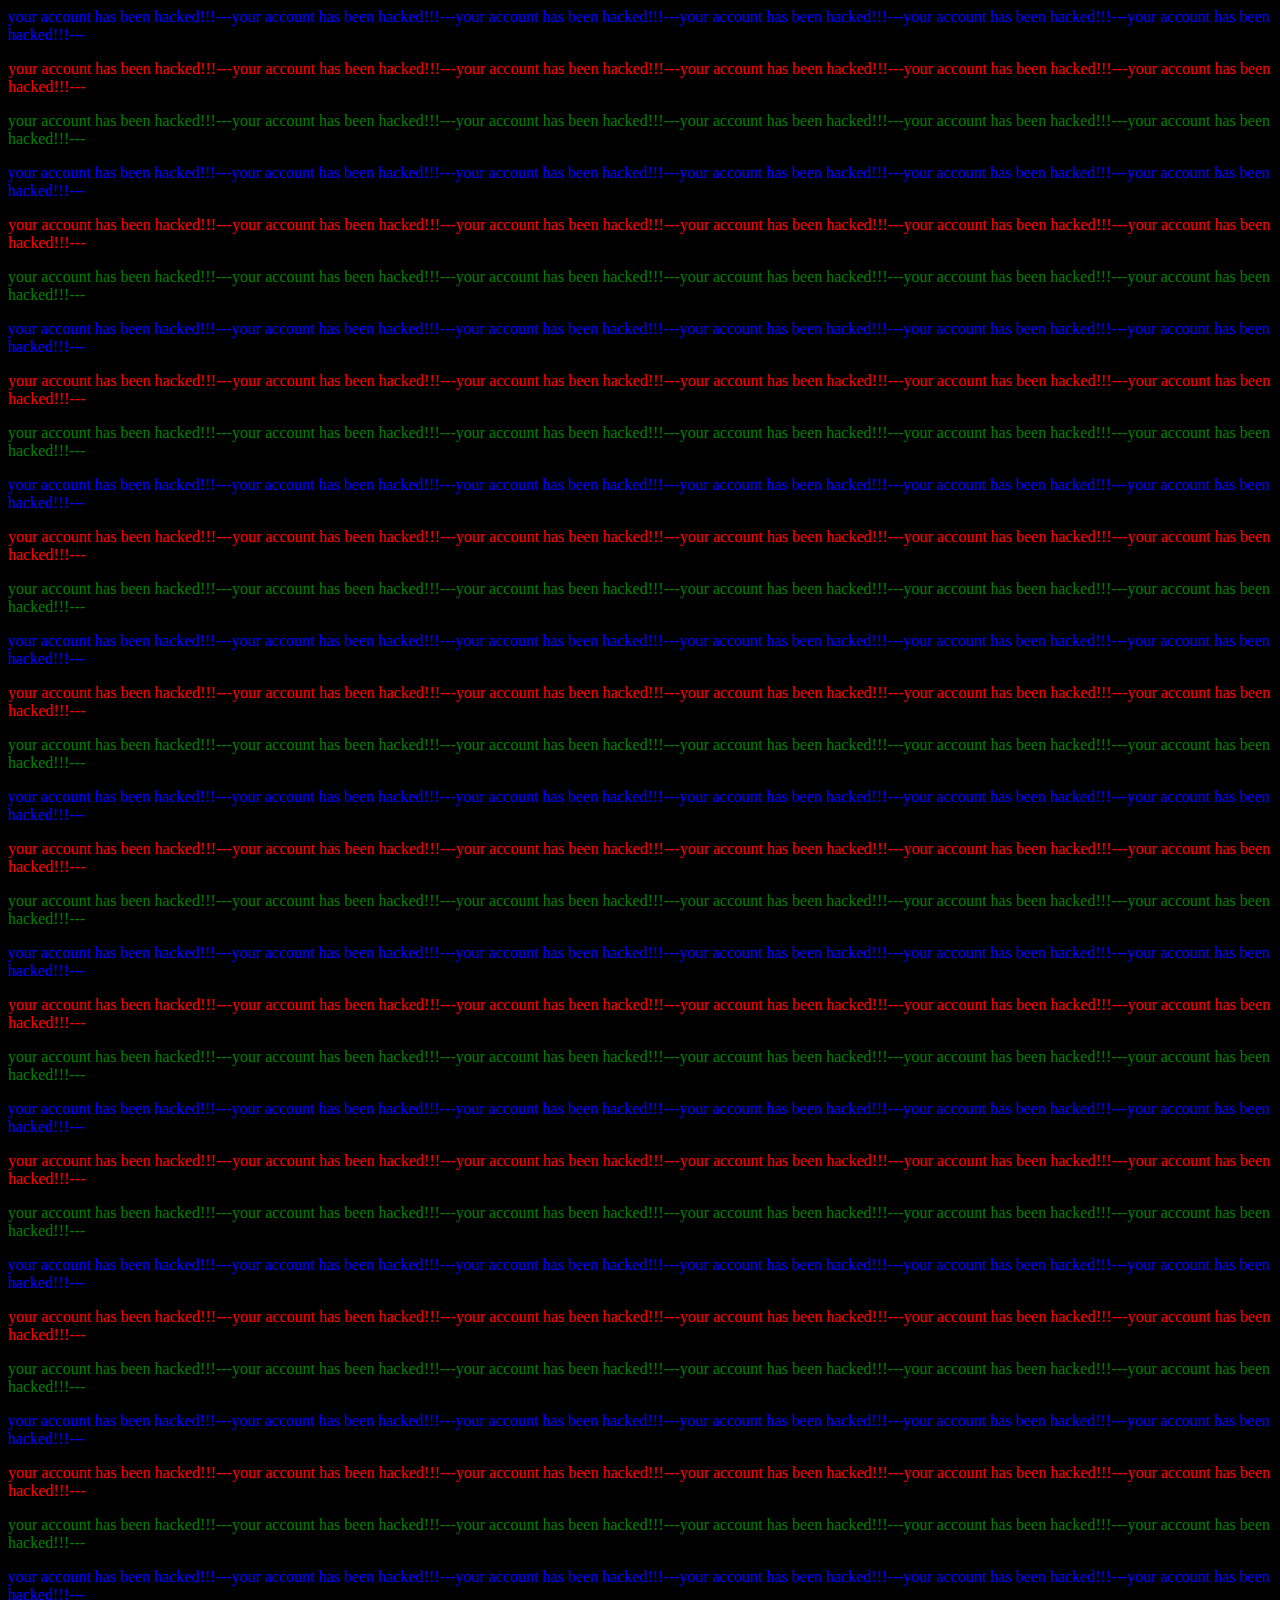
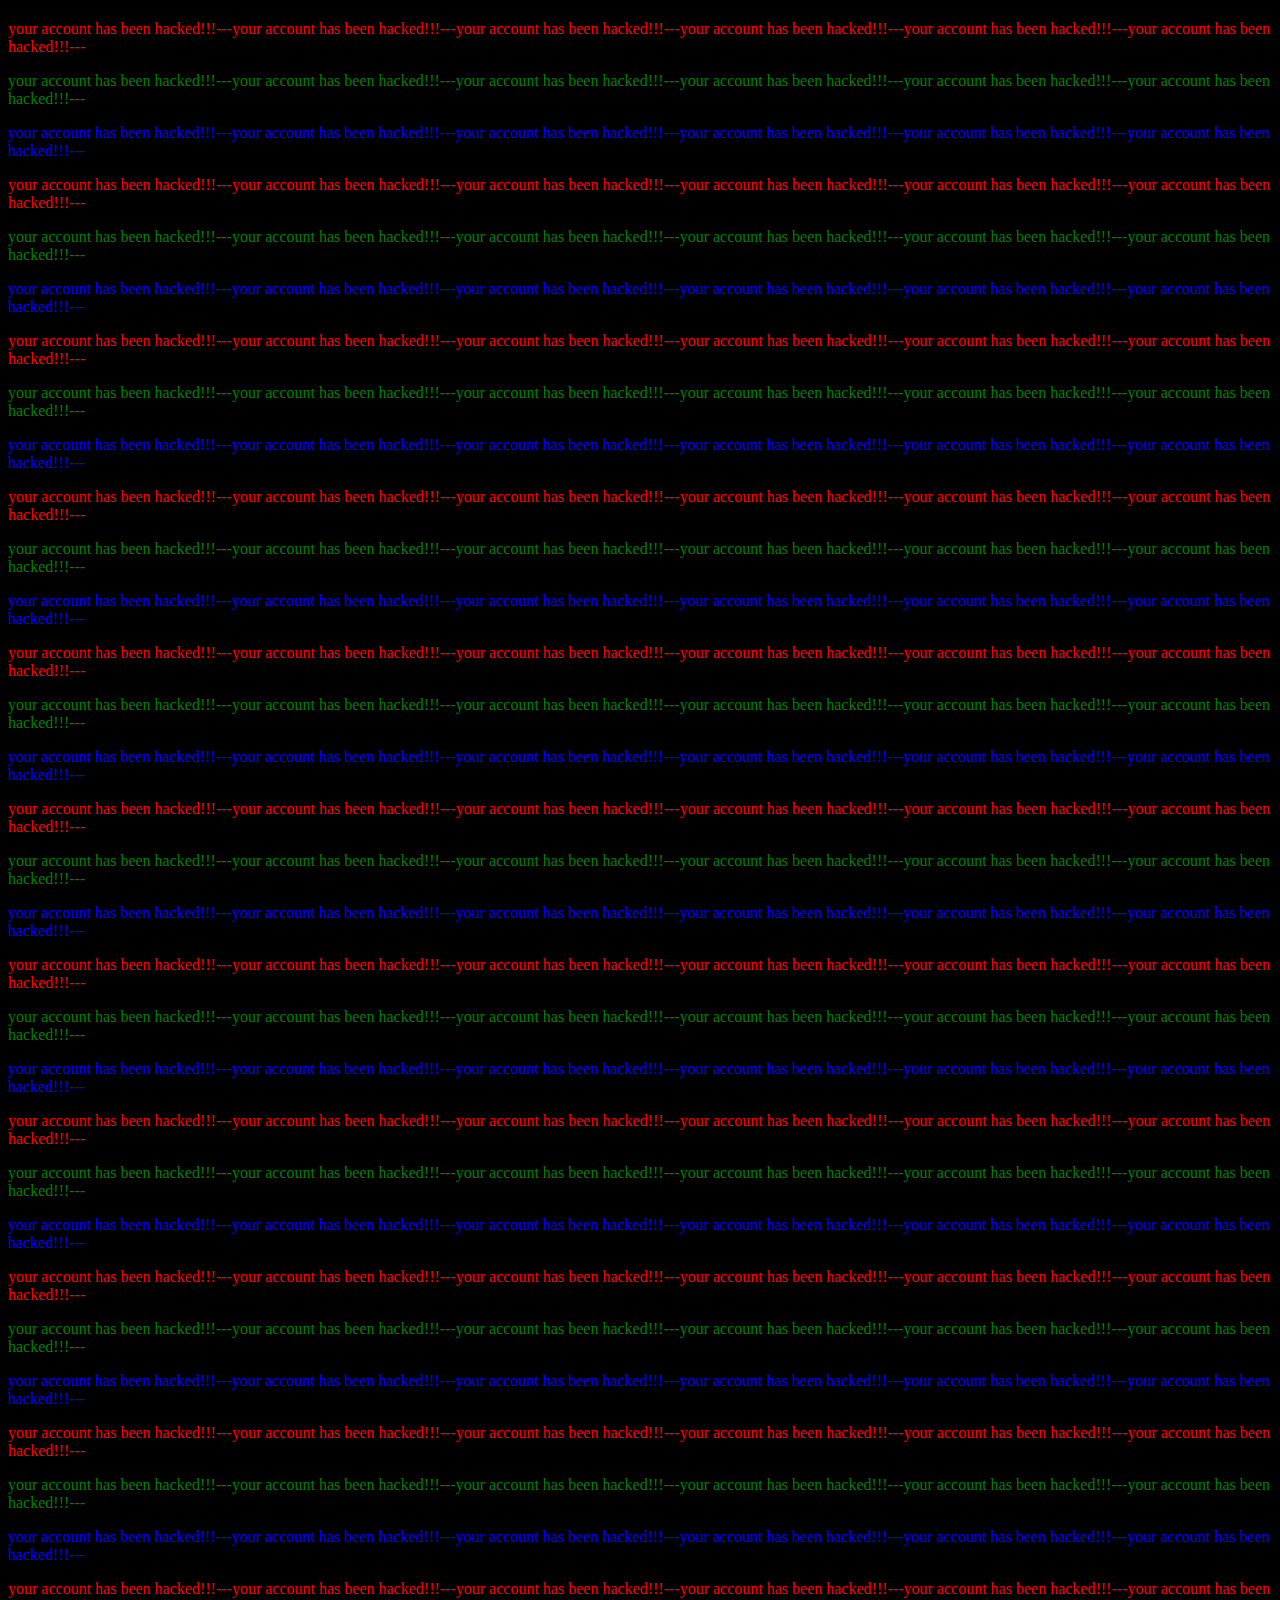
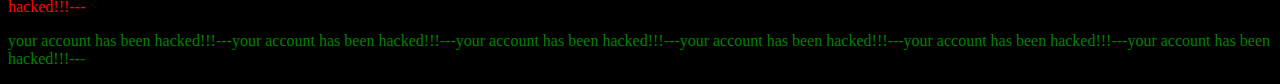
<file: second.html>
<style>
.body{
    background-color: black;

}
.blue{
    color: blue;
}
    

.red{
    color: red;

}
.green{
    color: green;
}
</style>

<body class="body">
    <div class="text">
   
    <p class="blue">
        your account has been hacked!!!---your account has been hacked!!!---your account has been hacked!!!---your account has been hacked!!!---your account has been hacked!!!---your account has been hacked!!!---
    </p>
    <p class="red">
        your account has been hacked!!!---your account has been hacked!!!---your account has been hacked!!!---your account has been hacked!!!---your account has been hacked!!!---your account has been hacked!!!---
    </p>
    <p class="green">
        your account has been hacked!!!---your account has been hacked!!!---your account has been hacked!!!---your account has been hacked!!!---your account has been hacked!!!---your account has been hacked!!!---
    </p>
    <p class="blue">
        your account has been hacked!!!---your account has been hacked!!!---your account has been hacked!!!---your account has been hacked!!!---your account has been hacked!!!---your account has been hacked!!!---
    </p>
    <p class="red">
        your account has been hacked!!!---your account has been hacked!!!---your account has been hacked!!!---your account has been hacked!!!---your account has been hacked!!!---your account has been hacked!!!---
    </p>
    <p class="green">
        your account has been hacked!!!---your account has been hacked!!!---your account has been hacked!!!---your account has been hacked!!!---your account has been hacked!!!---your account has been hacked!!!---
    </p>
    <p class="blue">
        your account has been hacked!!!---your account has been hacked!!!---your account has been hacked!!!---your account has been hacked!!!---your account has been hacked!!!---your account has been hacked!!!---
    </p>
    <p class="red">
        your account has been hacked!!!---your account has been hacked!!!---your account has been hacked!!!---your account has been hacked!!!---your account has been hacked!!!---your account has been hacked!!!---
    </p>
    <p class="green">
        your account has been hacked!!!---your account has been hacked!!!---your account has been hacked!!!---your account has been hacked!!!---your account has been hacked!!!---your account has been hacked!!!---
    </p>
    <p class="blue">
        your account has been hacked!!!---your account has been hacked!!!---your account has been hacked!!!---your account has been hacked!!!---your account has been hacked!!!---your account has been hacked!!!---
    </p>
    <p class="red">
        your account has been hacked!!!---your account has been hacked!!!---your account has been hacked!!!---your account has been hacked!!!---your account has been hacked!!!---your account has been hacked!!!---
    </p>
    <p class="green">
        your account has been hacked!!!---your account has been hacked!!!---your account has been hacked!!!---your account has been hacked!!!---your account has been hacked!!!---your account has been hacked!!!---
    </p>
    <p class="blue">
        your account has been hacked!!!---your account has been hacked!!!---your account has been hacked!!!---your account has been hacked!!!---your account has been hacked!!!---your account has been hacked!!!---
    </p>
    <p class="red">
        your account has been hacked!!!---your account has been hacked!!!---your account has been hacked!!!---your account has been hacked!!!---your account has been hacked!!!---your account has been hacked!!!---
    </p>
    <p class="green">
        your account has been hacked!!!---your account has been hacked!!!---your account has been hacked!!!---your account has been hacked!!!---your account has been hacked!!!---your account has been hacked!!!---
    </p>
    <p class="blue">
        your account has been hacked!!!---your account has been hacked!!!---your account has been hacked!!!---your account has been hacked!!!---your account has been hacked!!!---your account has been hacked!!!---
    </p>
    <p class="red">
        your account has been hacked!!!---your account has been hacked!!!---your account has been hacked!!!---your account has been hacked!!!---your account has been hacked!!!---your account has been hacked!!!---
    </p>
    <p class="green">
        your account has been hacked!!!---your account has been hacked!!!---your account has been hacked!!!---your account has been hacked!!!---your account has been hacked!!!---your account has been hacked!!!---
    </p>
    <p class="blue">
        your account has been hacked!!!---your account has been hacked!!!---your account has been hacked!!!---your account has been hacked!!!---your account has been hacked!!!---your account has been hacked!!!---
    </p>
    <p class="red">
        your account has been hacked!!!---your account has been hacked!!!---your account has been hacked!!!---your account has been hacked!!!---your account has been hacked!!!---your account has been hacked!!!---
    </p>
    <p class="green">
        your account has been hacked!!!---your account has been hacked!!!---your account has been hacked!!!---your account has been hacked!!!---your account has been hacked!!!---your account has been hacked!!!---
    </p>
    <p class="blue">
        your account has been hacked!!!---your account has been hacked!!!---your account has been hacked!!!---your account has been hacked!!!---your account has been hacked!!!---your account has been hacked!!!---
    </p>
    <p class="red">
        your account has been hacked!!!---your account has been hacked!!!---your account has been hacked!!!---your account has been hacked!!!---your account has been hacked!!!---your account has been hacked!!!---
    </p>
    <p class="green">
        your account has been hacked!!!---your account has been hacked!!!---your account has been hacked!!!---your account has been hacked!!!---your account has been hacked!!!---your account has been hacked!!!---
    </p>
    <p class="blue">
        your account has been hacked!!!---your account has been hacked!!!---your account has been hacked!!!---your account has been hacked!!!---your account has been hacked!!!---your account has been hacked!!!---
    </p>
    <p class="red">
        your account has been hacked!!!---your account has been hacked!!!---your account has been hacked!!!---your account has been hacked!!!---your account has been hacked!!!---your account has been hacked!!!---
    </p>
    <p class="green">
        your account has been hacked!!!---your account has been hacked!!!---your account has been hacked!!!---your account has been hacked!!!---your account has been hacked!!!---your account has been hacked!!!---
    </p>
    <p class="blue">
        your account has been hacked!!!---your account has been hacked!!!---your account has been hacked!!!---your account has been hacked!!!---your account has been hacked!!!---your account has been hacked!!!---
    </p>
    <p class="red">
        your account has been hacked!!!---your account has been hacked!!!---your account has been hacked!!!---your account has been hacked!!!---your account has been hacked!!!---your account has been hacked!!!---
    </p>
    <p class="green">
        your account has been hacked!!!---your account has been hacked!!!---your account has been hacked!!!---your account has been hacked!!!---your account has been hacked!!!---your account has been hacked!!!---
    </p>
    <p class="blue">
        your account has been hacked!!!---your account has been hacked!!!---your account has been hacked!!!---your account has been hacked!!!---your account has been hacked!!!---your account has been hacked!!!---
    </p>
    <p class="red">
        your account has been hacked!!!---your account has been hacked!!!---your account has been hacked!!!---your account has been hacked!!!---your account has been hacked!!!---your account has been hacked!!!---
    </p>
    <p class="green">
        your account has been hacked!!!---your account has been hacked!!!---your account has been hacked!!!---your account has been hacked!!!---your account has been hacked!!!---your account has been hacked!!!---
    </p>

    <p class="blue">
        your account has been hacked!!!---your account has been hacked!!!---your account has been hacked!!!---your account has been hacked!!!---your account has been hacked!!!---your account has been hacked!!!---
    </p>
    <p class="red">
        your account has been hacked!!!---your account has been hacked!!!---your account has been hacked!!!---your account has been hacked!!!---your account has been hacked!!!---your account has been hacked!!!---
    </p>
    <p class="green">
        your account has been hacked!!!---your account has been hacked!!!---your account has been hacked!!!---your account has been hacked!!!---your account has been hacked!!!---your account has been hacked!!!---
    </p>
    <p class="blue">
        your account has been hacked!!!---your account has been hacked!!!---your account has been hacked!!!---your account has been hacked!!!---your account has been hacked!!!---your account has been hacked!!!---
    </p>
    <p class="red">
        your account has been hacked!!!---your account has been hacked!!!---your account has been hacked!!!---your account has been hacked!!!---your account has been hacked!!!---your account has been hacked!!!---
    </p>
    <p class="green">
        your account has been hacked!!!---your account has been hacked!!!---your account has been hacked!!!---your account has been hacked!!!---your account has been hacked!!!---your account has been hacked!!!---
    </p>
    <p class="blue">
        your account has been hacked!!!---your account has been hacked!!!---your account has been hacked!!!---your account has been hacked!!!---your account has been hacked!!!---your account has been hacked!!!---
    </p>
    <p class="red">
        your account has been hacked!!!---your account has been hacked!!!---your account has been hacked!!!---your account has been hacked!!!---your account has been hacked!!!---your account has been hacked!!!---
    </p>
    <p class="green">
        your account has been hacked!!!---your account has been hacked!!!---your account has been hacked!!!---your account has been hacked!!!---your account has been hacked!!!---your account has been hacked!!!---
    </p>
    <p class="blue">
        your account has been hacked!!!---your account has been hacked!!!---your account has been hacked!!!---your account has been hacked!!!---your account has been hacked!!!---your account has been hacked!!!---
    </p>
    <p class="red">
        your account has been hacked!!!---your account has been hacked!!!---your account has been hacked!!!---your account has been hacked!!!---your account has been hacked!!!---your account has been hacked!!!---
    </p>
    <p class="green">
        your account has been hacked!!!---your account has been hacked!!!---your account has been hacked!!!---your account has been hacked!!!---your account has been hacked!!!---your account has been hacked!!!---
    </p>    <p class="blue">
        your account has been hacked!!!---your account has been hacked!!!---your account has been hacked!!!---your account has been hacked!!!---your account has been hacked!!!---your account has been hacked!!!---
    </p>
    <p class="red">
        your account has been hacked!!!---your account has been hacked!!!---your account has been hacked!!!---your account has been hacked!!!---your account has been hacked!!!---your account has been hacked!!!---
    </p>
    <p class="green">
        your account has been hacked!!!---your account has been hacked!!!---your account has been hacked!!!---your account has been hacked!!!---your account has been hacked!!!---your account has been hacked!!!---
    </p>
    <p class="blue">
        your account has been hacked!!!---your account has been hacked!!!---your account has been hacked!!!---your account has been hacked!!!---your account has been hacked!!!---your account has been hacked!!!---
    </p>
    <p class="red">
        your account has been hacked!!!---your account has been hacked!!!---your account has been hacked!!!---your account has been hacked!!!---your account has been hacked!!!---your account has been hacked!!!---
    </p>
    <p class="green">
        your account has been hacked!!!---your account has been hacked!!!---your account has been hacked!!!---your account has been hacked!!!---your account has been hacked!!!---your account has been hacked!!!---
    </p>
    <p class="blue">
        your account has been hacked!!!---your account has been hacked!!!---your account has been hacked!!!---your account has been hacked!!!---your account has been hacked!!!---your account has been hacked!!!---
    </p>
    <p class="red">
        your account has been hacked!!!---your account has been hacked!!!---your account has been hacked!!!---your account has been hacked!!!---your account has been hacked!!!---your account has been hacked!!!---
    </p>
    <p class="green">
        your account has been hacked!!!---your account has been hacked!!!---your account has been hacked!!!---your account has been hacked!!!---your account has been hacked!!!---your account has been hacked!!!---
    </p>
    <p class="blue">
        your account has been hacked!!!---your account has been hacked!!!---your account has been hacked!!!---your account has been hacked!!!---your account has been hacked!!!---your account has been hacked!!!---
    </p>
    <p class="red">
        your account has been hacked!!!---your account has been hacked!!!---your account has been hacked!!!---your account has been hacked!!!---your account has been hacked!!!---your account has been hacked!!!---
    </p>
    <p class="green">
        your account has been hacked!!!---your account has been hacked!!!---your account has been hacked!!!---your account has been hacked!!!---your account has been hacked!!!---your account has been hacked!!!---
    </p>
    <p class="blue">
        your account has been hacked!!!---your account has been hacked!!!---your account has been hacked!!!---your account has been hacked!!!---your account has been hacked!!!---your account has been hacked!!!---
    </p>
    <p class="red">
        your account has been hacked!!!---your account has been hacked!!!---your account has been hacked!!!---your account has been hacked!!!---your account has been hacked!!!---your account has been hacked!!!---
    </p>
    <p class="green">
        your account has been hacked!!!---your account has been hacked!!!---your account has been hacked!!!---your account has been hacked!!!---your account has been hacked!!!---your account has been hacked!!!---
    </p>    <p class="blue">
        your account has been hacked!!!---your account has been hacked!!!---your account has been hacked!!!---your account has been hacked!!!---your account has been hacked!!!---your account has been hacked!!!---
    </p>
    <p class="red">
        your account has been hacked!!!---your account has been hacked!!!---your account has been hacked!!!---your account has been hacked!!!---your account has been hacked!!!---your account has been hacked!!!---
    </p>
    <p class="green">
        your account has been hacked!!!---your account has been hacked!!!---your account has been hacked!!!---your account has been hacked!!!---your account has been hacked!!!---your account has been hacked!!!---
    </p>
</div>
</div>
</body>
</file>
